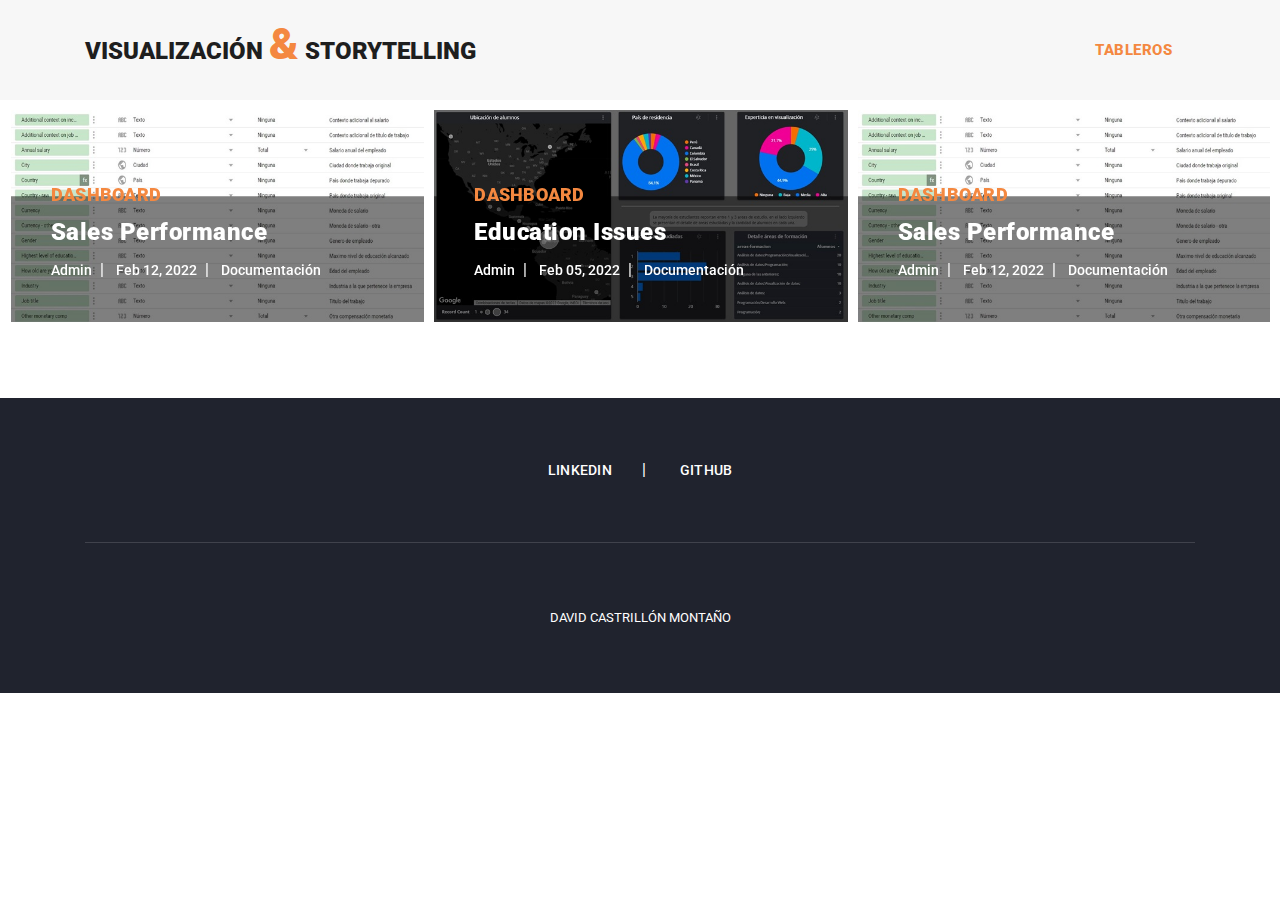
<file: index.html>
<!DOCTYPE html>
<html lang="en">

  <head>

    <meta charset="utf-8">
    <meta name="viewport" content="width=device-width, initial-scale=1, shrink-to-fit=no">
    <meta name="description" content="">
    <meta name="author" content="TemplateMo">
    <link href="https://fonts.googleapis.com/css?family=Roboto:100,100i,300,300i,400,400i,500,500i,700,700i,900,900i&display=swap" rel="stylesheet">

    <title>BI Analyst Portfolio</title>

    <!-- Bootstrap core CSS -->
    <link href="vendor/bootstrap/css/bootstrap.min.css" rel="stylesheet">


    <!-- Additional CSS Files -->
    <link rel="stylesheet" href="assets/css/fontawesome.css">
    <link rel="stylesheet" href="assets/css/templatemo-stand-blog.css">
    <link rel="stylesheet" href="assets/css/owl.css">

  </head>

  <body>

      <!-- ***** Preloader Start ***** -->
      <div id="preloader">
          <div class="jumper">
              <div></div>
              <div></div>
              <div></div>
          </div>
      </div>
      <!-- ***** Preloader End ***** -->
      <!-- Header -->
      <header class="">
          <nav class="navbar navbar-expand-lg">
              <div class="container">
                  <a class="navbar-brand" href="index.html"><h2>Visualización <em>&</em> Storytelling</h2></a>
                  <button class="navbar-toggler" type="button" data-toggle="collapse" data-target="#navbarResponsive" aria-controls="navbarResponsive" aria-expanded="false" aria-label="Toggle navigation">
                      <span class="navbar-toggler-icon"></span>
                  </button>
                  <div class="collapse navbar-collapse" id="navbarResponsive">
                      <ul class="navbar-nav ml-auto">
                          <li class="nav-item active">
                              <a class="nav-link" href="index.html">
                                  Tableros
                                  <span class="sr-only">(current)</span>
                              </a>
                          </li>
<!-- 
                          <li class="nav-item">
                              <a class="nav-link" href="https://github.com/davidcastri/Storytelling/wiki">Documentación</a>
                          </li> -->
                          <!--
                          <li class="nav-item">
                            <a class="nav-link" href="blog.html">Documentación</a>
                          </li>
                          <li class="nav-item">
                            <a class="nav-link" href="post-details.html">Post Details</a>
                          </li>
                          <li class="nav-item">
                            <a class="nav-link" href="contact.html">Contact Us</a>
                          </li>
                        -->
                      </ul>
                  </div>
              </div>
          </nav>
      </header>

      <!-- Page Content -->
      <!-- Banner Starts Here -->
      <div class="main-banner header-text">
          <div class="container-fluid">
              <div class="owl-banner owl-carousel">
                  <div class="item">
                      <img src="assets/images/sem3.jpg" alt="">
                      <div class="item-content">
                          <div class="main-content">
                              <div class="meta-category">
                                  <span>Dashboard</span>
                              </div>
                              <a href="https://app.powerbi.com/reportEmbed?reportId=bbd86286-46d7-4c31-aad7-247b78e7a1c0&autoAuth=true&ctid=fabd047c-ff48-492a-8bbb-8f98b9fb9cca" target="_blank">
                                <h4>Sales Performance</h4>
                              </a>
                              <ul class="post-info">
                                  <li><a>Admin</a></li>
                                  <li><a>Feb 12, 2022</a></li>
                                  <li><a>Documentación</a></li>
                              </ul>
                          </div>
                      </div>
                  </div>
                
                  <div class="item">
                      <img src="assets/images/sem2.jpg" alt="">
                      <div class="item-content">
                          <div class="main-content">
                              <div class="meta-category">
                                  <span>Dashboard</span>
                              </div>
                              <a href="https://app.powerbi.com/reportEmbed?reportId=7fbbf13f-21f0-41f2-9394-9c2c0778b67a&autoAuth=true&ctid=fabd047c-ff48-492a-8bbb-8f98b9fb9cca" target="_blank">
                                <h4>Education Issues</h4>
                              </a>
                              <ul class="post-info">
                                  <li><a>Admin</a></li>
                                  <li><a>Feb 05, 2022</a></li>
                                  <li><a>Documentación</a></li>
                              </ul>
                          </div>
                      </div>
                  </div>

              </div>
          </div>
      </div>

      <footer>
          <div class="container">
              <div class="row">
                  <div class="col-lg-12">
                      <ul class="social-icons">
                          <li><a href="https://www.linkedin.com/in/david-castrillon-95b28712b/" target="_blank">Linkedin</a></li>
                          <li><a href="https://github.com/davidcastri/Storytelling" target="_blank">Github</a></li>
                      </ul>
                  </div>
                  <div class="col-lg-12">
                      <div class="copyright-text">
                          <p>
                              David Castrillón Montaño
                          </p>
                      </div>
                  </div>
              </div>
          </div>
      </footer>

      <!-- Bootstrap core JavaScript -->
      <script src="vendor/jquery/jquery.min.js"></script>
      <script src="vendor/bootstrap/js/bootstrap.bundle.min.js"></script>

      <!-- Additional Scripts -->
      <script src="assets/js/custom.js"></script>
      <script src="assets/js/owl.js"></script>
      <script src="assets/js/slick.js"></script>
      <script src="assets/js/isotope.js"></script>
      <script src="assets/js/accordions.js"></script>

      <script language="text/Javascript">
          cleared[0] = cleared[1] = cleared[2] = 0; //set a cleared flag for each field
          function clearField(t) {                   //declaring the array outside of the
              if (!cleared[t.id]) {                      // function makes it static and global
                  cleared[t.id] = 1;  // you could use true and false, but that's more typing
                  t.value = '';         // with more chance of typos
                  t.style.color = '#fff';
              }
          }
      </script>

  </body>
</html>
</file>
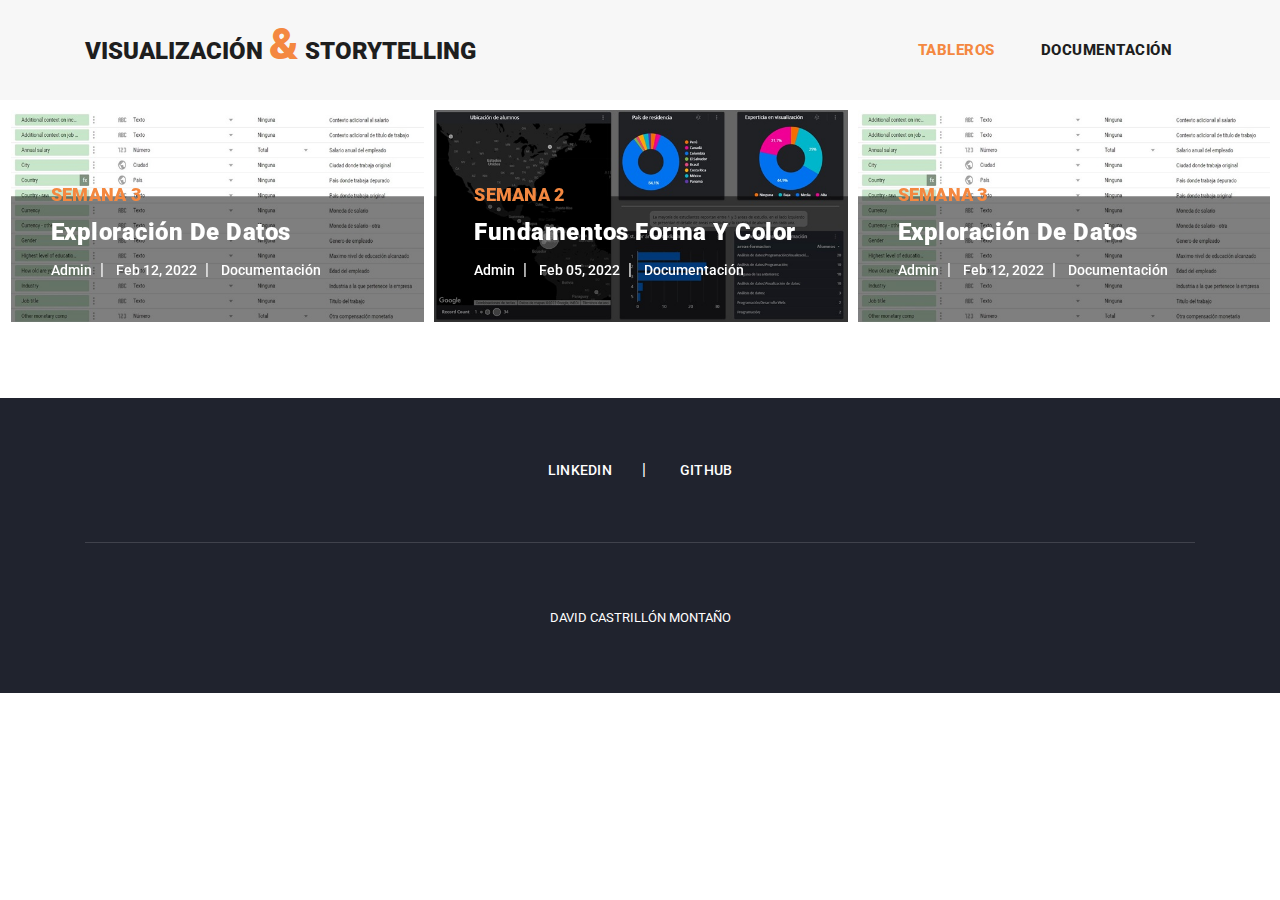
<file: story.html>
<!DOCTYPE html>
<html lang="en">

  <head>

    <meta charset="utf-8">
    <meta name="viewport" content="width=device-width, initial-scale=1, shrink-to-fit=no">
    <meta name="description" content="">
    <meta name="author" content="TemplateMo">
    <link href="https://fonts.googleapis.com/css?family=Roboto:100,100i,300,300i,400,400i,500,500i,700,700i,900,900i&display=swap" rel="stylesheet">

    <title>Stand CSS Blog by TemplateMo</title>

    <!-- Bootstrap core CSS -->
    <link href="vendor/bootstrap/css/bootstrap.min.css" rel="stylesheet">


    <!-- Additional CSS Files -->
    <link rel="stylesheet" href="assets/css/fontawesome.css">
    <link rel="stylesheet" href="assets/css/templatemo-stand-blog.css">
    <link rel="stylesheet" href="assets/css/owl.css">

  </head>

  <body>

      <!-- ***** Preloader Start ***** -->
      <div id="preloader">
          <div class="jumper">
              <div></div>
              <div></div>
              <div></div>
          </div>
      </div>
      <!-- ***** Preloader End ***** -->
      <!-- Header -->
      <header class="">
          <nav class="navbar navbar-expand-lg">
              <div class="container">
                  <a class="navbar-brand" href="index.html"><h2>Visualización <em>&</em> Storytelling</h2></a>
                  <button class="navbar-toggler" type="button" data-toggle="collapse" data-target="#navbarResponsive" aria-controls="navbarResponsive" aria-expanded="false" aria-label="Toggle navigation">
                      <span class="navbar-toggler-icon"></span>
                  </button>
                  <div class="collapse navbar-collapse" id="navbarResponsive">
                      <ul class="navbar-nav ml-auto">
                          <li class="nav-item active">
                              <a class="nav-link" href="index.html">
                                  Tableros
                                  <span class="sr-only">(current)</span>
                              </a>
                          </li>

                          <li class="nav-item">
                              <a class="nav-link" href="https://github.com/davidcastri/Storytelling/wiki">Documentación</a>
                          </li>
                          <!--
                          <li class="nav-item">
                            <a class="nav-link" href="blog.html">Documentación</a>
                          </li>
                          <li class="nav-item">
                            <a class="nav-link" href="post-details.html">Post Details</a>
                          </li>
                          <li class="nav-item">
                            <a class="nav-link" href="contact.html">Contact Us</a>
                          </li>
                        -->
                      </ul>
                  </div>
              </div>
          </nav>
      </header>

      <!-- Page Content -->
      <!-- Banner Starts Here -->
      <div class="main-banner header-text">
          <div class="container-fluid">
              <div class="owl-banner owl-carousel">
                  <div class="item">
                      <img src="assets/images/sem3.jpg" alt="">
                      <div class="item-content">
                          <div class="main-content">
                              <div class="meta-category">
                                  <span>Semana 3</span>
                              </div>
                              <a href="https://datastudio.google.com/s/h7BqvF5SRKM"><h4>Exploración de datos</h4></a>
                              <ul class="post-info">
                                  <li><a>Admin</a></li>
                                  <li><a>Feb 12, 2022</a></li>
                                  <li><a href="https://github.com/davidcastri/Storytelling/wiki/Modelación-de-datos">Documentación</a></li>
                              </ul>
                          </div>
                      </div>
                  </div>
                  <div class="item">
                      <img src="assets/images/sem2.jpg" alt="">
                      <div class="item-content">
                          <div class="main-content">
                              <div class="meta-category">
                                  <span>Semana 2</span>
                              </div>
                              <a href="https://datastudio.google.com/s/qSVva5wCBQs"><h4>Fundamentos forma y color</h4></a>
                              <ul class="post-info">
                                  <li><a>Admin</a></li>
                                  <li><a>Feb 05, 2022</a></li>
                                  <li><a>Documentación</a></li>
                              </ul>
                          </div>
                      </div>
                  </div>
                  <div class="item">
                      <img src="assets/images/sem3.jpg" alt="">
                      <div class="item-content">
                          <div class="main-content">
                              <div class="meta-category">
                                  <span>Semana 3</span>
                              </div>
                              <a href="https://datastudio.google.com/s/h7BqvF5SRKM"><h4>Exploración de datos</h4></a>
                              <ul class="post-info">
                                  <li><a>Admin</a></li>
                                  <li><a>Feb 12, 2022</a></li>
                                  <li><a href="https://github.com/davidcastri/Storytelling/wiki/Modelación-de-datos">Documentación</a></li>
                              </ul>
                          </div>
                      </div>
                  </div>
              </div>
          </div>
      </div>

      <footer>
          <div class="container">
              <div class="row">
                  <div class="col-lg-12">
                      <ul class="social-icons">
                          <li><a href="https://www.linkedin.com/in/david-castrillon-95b28712b/">Linkedin</a></li>
                          <li><a href="https://github.com/davidcastri/Storytelling">Github</a></li>
                      </ul>
                  </div>
                  <div class="col-lg-12">
                      <div class="copyright-text">
                          <p>
                              David Castrillón Montaño
                          </p>
                      </div>
                  </div>
              </div>
          </div>
      </footer>

      <!-- Bootstrap core JavaScript -->
      <script src="vendor/jquery/jquery.min.js"></script>
      <script src="vendor/bootstrap/js/bootstrap.bundle.min.js"></script>

      <!-- Additional Scripts -->
      <script src="assets/js/custom.js"></script>
      <script src="assets/js/owl.js"></script>
      <script src="assets/js/slick.js"></script>
      <script src="assets/js/isotope.js"></script>
      <script src="assets/js/accordions.js"></script>

      <script language="text/Javascript">
          cleared[0] = cleared[1] = cleared[2] = 0; //set a cleared flag for each field
          function clearField(t) {                   //declaring the array outside of the
              if (!cleared[t.id]) {                      // function makes it static and global
                  cleared[t.id] = 1;  // you could use true and false, but that's more typing
                  t.value = '';         // with more chance of typos
                  t.style.color = '#fff';
              }
          }
      </script>

  </body>
</html>
</file>
<file: assets/css/templatemo-stand-blog.css>
/* 

TemplateMo 551 Stand Blog

https://templatemo.com/tm-551-stand-blog

*/

body {
  font-family: 'Roboto', sans-serif;
  overflow-x: hidden;
  text-rendering: optimizeLegibility;
  -webkit-font-smoothing: antialiased;
  -moz-osx-font-smoothing: grayscale;
}
p {
	margin-bottom: 0px;
	font-size: 15px;
	font-weight: 400;
	color: #7a7a7a;
	line-height: 30px;
}
a {
	text-decoration: none!important;
}
ul {
	padding: 0;
	margin: 0;
	list-style: none;
}

h1,h2,h3,h4,h5,h6 {
	margin: 0px;
}

.main-button a {
	display: inline-block;
	background-color: #f48840;
	color: #fff;
	font-size: 13px;
	font-weight: 500;
	padding: 12px 20px;
	text-transform: uppercase;
	transition: all .3s;
}

.main-button a:hover {
	background-color: #fb9857;
}

.heading-page {
	padding-top: 110px;
}

.page-heading {
	margin: 0px 10px;
	padding: 120px 0px;
	text-align: left;
	background-position: center center;
	background-repeat: no-repeat;
	background-size: cover;
	background-image: url(../images/heading-bg.jpg);
}

.page-heading .text-content h4 {
	color: #f48840;
	font-size: 18px;
	text-transform: uppercase;
	font-weight: 900;
	letter-spacing: 0.5px;
	margin-bottom: 15px;
}

.page-heading .text-content h2 {
	color: #fff;
	font-size: 36px;
	font-weight: 700;
	text-transform: uppercase;
	letter-spacing: 0.5px;
}

#preloader {
  overflow: hidden;
  background: #f48840;
  left: 0;
  right: 0;
  top: 0;
  bottom: 0;
  position: fixed;
  z-index: 9999999;
  color: #fff;
}

#preloader .jumper {
  left: 0;
  top: 0;
  right: 0;
  bottom: 0;
  display: block;
  position: absolute;
  margin: auto;
  width: 50px;
  height: 50px;
}

#preloader .jumper > div {
  background-color: #fff;
  width: 10px;
  height: 10px;
  border-radius: 100%;
  -webkit-animation-fill-mode: both;
  animation-fill-mode: both;
  position: absolute;
  opacity: 0;
  width: 50px;
  height: 50px;
  -webkit-animation: jumper 1s 0s linear infinite;
  animation: jumper 1s 0s linear infinite;
}

#preloader .jumper > div:nth-child(2) {
  -webkit-animation-delay: 0.33333s;
  animation-delay: 0.33333s;
}

#preloader .jumper > div:nth-child(3) {
  -webkit-animation-delay: 0.66666s;
  animation-delay: 0.66666s;
}

@-webkit-keyframes jumper {
  0% {
    opacity: 0;
    -webkit-transform: scale(0);
    transform: scale(0);
  }
  5% {
    opacity: 1;
  }
  100% {
    -webkit-transform: scale(1);
    transform: scale(1);
    opacity: 0;
  }
}

@keyframes jumper {
  0% {
    opacity: 0;
    -webkit-transform: scale(0);
    transform: scale(0);
  }
  5% {
    opacity: 1;
  }
  100% {
    opacity: 0;
  }
}


/* Header Style */
header {
	position: absolute;
	z-index: 99999;
	width: 100%;
	height: 100px;
	background-color: #f7f7f7;
	-webkit-transition: all 0.3s ease-in-out 0s;
    -moz-transition: all 0.3s ease-in-out 0s;
    -o-transition: all 0.3s ease-in-out 0s;
    transition: all 0.3s ease-in-out 0s;
}
header .navbar {
	padding: 25px 0px;
}
.background-header .navbar {
	padding: 17px 0px;
}
.background-header {
	top: 0;
	height: 80px;
	position: fixed;
	box-shadow: 0px 1px 10px rgba(0,0,0,0.1);
}
.background-header .navbar-brand h2 {
	color: #121212!important;
}
.background-header .navbar-nav a.nav-link {
	color: #1e1e1e!important;
}
.background-header .navbar-nav .nav-link:hover,
.background-header .navbar-nav .active>.nav-link,
.background-header .navbar-nav .nav-link.active,
.background-header .navbar-nav .nav-link.show,
.background-header .navbar-nav .show>.nav-link {
	color: #f48840!important;
}
.navbar .navbar-brand {
	float: 	left;
	margin-top: -12px;
	outline: none;
}
.navbar .navbar-brand h2 {
	color: #1e1e1e;
	text-transform: uppercase;
	font-size: 24px;
	font-weight: 900;
	-webkit-transition: all .3s ease 0s;
    -moz-transition: all .3s ease 0s;
    -o-transition: all .3s ease 0s;
    transition: all .3s ease 0s;
}
.navbar .navbar-brand h2 em {
	font-size: 44px;
	font-style: normal;
	color: #f48840;
}
#navbarResponsive {
	z-index: 999;
}
.navbar-collapse {
	text-align: center;
}
.navbar .navbar-nav .nav-item {
	margin: 0px 15px;
}
.navbar .navbar-nav a.nav-link {
	text-transform: capitalize;
	font-size: 15px;
	font-weight: 800;
	text-transform: uppercase;
	letter-spacing: 0.5px;
	color: #1e1e1e;
	transition: all 0.3s;
}
.navbar .navbar-nav .nav-link:hover,
.navbar .navbar-nav .active>.nav-link,
.navbar .navbar-nav .nav-link.active,
.navbar .navbar-nav .nav-link.show,
.navbar .navbar-nav .show>.nav-link {
	color: #f48840;
}
.navbar .navbar-toggler-icon {
	background-image: none;
}
.navbar .navbar-toggler {
	border-color: #fff;
	background-color: #f48840;	
	height: 46px;
	outline: none;
	border-radius: 0px;
	position: absolute;
	right: 30px;
	top: 25px;
}
.navbar .navbar-toggler-icon:after {
	content: '\f0c9';
	color: #fff;
	font-size: 18px;
	line-height: 30px;
	font-family: 'FontAwesome';
}



/* Banner Style */
.main-banner .container-fluid {
	padding: 0px 10px;
	margin-bottom: -24px;
}
.owl-banner {
	padding-top: 110px;
}

.owl-banner .item {
	position: relative;
}

.owl-banner .item .item-content {
	position: absolute;
	bottom: 40px;
	left: 40px;
}

.owl-banner .item .item-content .meta-category span {
	color: #f48840;
	font-size: 18px;
	text-transform: uppercase;
	font-weight: 900;
	letter-spacing: 0.25px;
}

.owl-banner .item .item-content h4 {
	font-size: 24px;
	font-weight: 900;
	color: #fff;
	letter-spacing: 0.5px;
	text-transform: capitalize;
	margin: 10px 0px 12px 0px;
}

.owl-banner .item .item-content ul li {
	display: inline-block;
	margin-right: 8px;
}

.owl-banner .item .item-content ul li:after {
	content: '|';
	color: #fff;
	margin-left: 8px;
}

.owl-banner .item .item-content ul li:last-child::after {
	display: none;
}

.owl-banner .item .item-content ul li a {
	font-size: 14px;
	color: #fff;
	font-weight: 500;
	transition: all .3s;
}

.owl-banner .item .item-content ul li a:hover {
	color: #f48840;
}

.owl-banner .owl-nav {
	position: absolute;
	top: 50%;
	width: 100%;
}

.owl-banner .owl-nav .owl-prev {
	position: absolute;
	left: 40px;
}

.owl-banner .owl-nav .owl-next {
	position: absolute;
	right: 40px;
}

.owl-banner .owl-nav button {
	outline: none;
}

.owl-banner .owl-nav button span {
	color: #fff;
	font-size: 36px;
	width: 60px;
	height: 60px;
	display: inline-block;
	text-align: center;
	line-height: 60px;
	background-color: rgba(250,250,250,0.3);
}


/* Call To Action */

.call-to-action {
	margin-top: 100px;
}

.call-to-action .main-content {
	padding: 40px;
	background-image: url(../images/cta-bg.jpg);
	background-position: center center;
	background-repeat: no-repeat;
	background-size: cover;
}

.call-to-action .main-content span {
	color: #f48840;
	font-size: 18px;
	font-weight: 900;
	letter-spacing: 0.5px;
}

.call-to-action .main-content h4 {
	margin-bottom: 0px;
	margin-top: 12px;
	color: #fff;
	font-size: 26px;
	font-weight: 900;
	letter-spacing: 0.25px;
}

.call-to-action .main-content .main-button {
	text-align: right;
	margin-top: 12px;
}



/* Blog Posts */

.blog-posts {
	margin-top: 100px;
}

.blog-posts .blog-post {
	margin-bottom: 30px;
}

.blog-posts .blog-thumb img {
	width: 100%;
	overflow: hidden;
}

.blog-posts .down-content {
	padding: 40px;
	border-right: 1px solid #eee;
	border-left: 1px solid #eee;
	border-bottom: 1px solid #eee;
}

.blog-posts .down-content span {
	font-size: 18px;
	text-transform: uppercase;
	letter-spacing: 0.5px;
	font-weight: 900;
	color: #f48840;
}

.blog-posts .down-content h4 {
	font-size: 24px;
	text-transform: capitalize;
	letter-spacing: 0.5px;
	font-weight: 900;
	color: #20232e;
	margin: 10px 0px 12px 0px;
}

.blog-posts .down-content ul.post-info li {
	display: inline-block;
	margin-right: 8px;
}

.blog-posts .down-content ul.post-info li:after {
	content: '|';
	color: #aaa;
	margin-left: 8px;
}

.blog-posts .down-content h4 {
	font-size: 20px;
	letter-spacing: 0.25px;
}

.grid-system .down-content ul.post-info li {
	margin-right: 3px;
}

.grid-system .down-content ul.post-info li:after {
	margin-left: 5px;
}

.blog-posts .down-content ul.post-info li:last-child::after {
	display: none;
}

.blog-posts .down-content ul.post-info li a {
	font-size: 14px;
	color: #aaa;
	font-weight: 400;
	transition: all .3s;
}

.blog-posts .down-content ul.post-info li a:hover {
	color: #f48840;
}

.blog-posts .down-content p {
	padding: 25px 0px;
	margin: 25px 0px;
	border-top: 1px solid #eee;
	border-bottom: 1px solid #eee;
}

.blog-posts .down-content ul.post-share {
	text-align: right;
}

.blog-posts .down-content ul.post-tags li,
.blog-posts .down-content ul.post-share li {
	display: inline-block;
}

.blog-posts .down-content ul.post-tags li:first-child i,
.blog-posts .down-content ul.post-share li:first-child i {
	color: #f48840;
	margin-right: 5px;
}

.blog-posts .down-content ul.post-tags li,
.blog-posts .down-content ul.post-share li {
	color: #aaa;
}

.blog-posts .down-content ul.post-tags li a,
.blog-posts .down-content ul.post-share li a {
	font-size: 14px;
	color: #aaa;
	font-weight: 400;
	transition: all .3s;
}

.blog-posts .down-content ul.post-tags li a:hover,
.blog-posts .down-content ul.post-share li a:hover {
	color: #f48840;
}

.blog-posts .main-button a {
	height: 60px;
	line-height: 60px;
	padding: 0px;
	width: 100%;
	text-align: center;
}

ul.page-numbers {
	text-align: center;
}

ul.page-numbers li {
	display: inline-block;
	margin: 0px 5px;
}

ul.page-numbers li a {
	width: 50px;
	height: 50px;
	display: inline-block;
	text-align: center;
	line-height: 50px;
	font-size: 15px;
	color: #7a7a7a;
	border: 1px solid #eee;
	font-weight: 500;
	transition: all 0.3s;
}

ul.page-numbers li.active a {
	background-color: #f48840;
	border-color: #f48840;
	color: #fff;
}

ul.page-numbers li a:hover {
	color: #f48840;
}

.blog-posts .sidebar-heading h2 {
	font-size: 18px;
	text-transform: uppercase;
	font-weight: 900;
	letter-spacing: 0.5px;
	color: #20232e;
	border-bottom: 1px solid #eee;
	padding-bottom: 15px;
	margin-bottom: 25px;
}

.blog-posts .comments {
	margin-top: 30px;
}

.blog-posts .comments ul li {
	display: inline-block;
	margin-bottom: 20px;
	padding-bottom: 20px;
	border-bottom: 1px solid #eee;
}

.blog-posts .comments ul li.replied {
	padding-left: 130px;
}

.blog-posts .comments ul li:last-child {
	margin-bottom: 0px;
	padding-bottom: 0px;
	border-bottom: none;
}

.blog-posts .comments ul li .author-thumb {
	display: inline;
	float: left;
}

.blog-posts .comments ul li .author-thumb img {
	max-width: 100px;
	display: inline;
}

.blog-posts .comments ul li .right-content {
	margin-left: 130px;
}

.blog-posts .comments ul li .right-content h4 {
	color: #20232e;
	font-size: 19px;
	font-weight: 900;
	letter-spacing: 0.5px;
}

.blog-posts .comments ul li .right-content h4 span {
	font-size: 14px;
    color: #aaa;
	font-weight: 400;
	letter-spacing: 0.25px;
	margin-left: 20px;
}

.blog-posts .submit-comment {
	margin-top: 60px;
}

.blog-posts .submit-comment input {
	width: 100%;
	height: 46px;
	border: 1px solid #eee;
	font-size: 13px;
	text-transform: uppercase;
	font-weight: 500;
	color: #7a7a7a;
	outline: none;
	padding: 0px 15px;
	margin-bottom: 30px;
}

.blog-posts .submit-comment textarea {
	width: 100%;
	height: 46px;
	border: 1px solid #eee;
	font-size: 13px;
	text-transform: uppercase;
	font-weight: 500;
	color: #7a7a7a;
	outline: none;
	padding: 10px 15px;
	margin-bottom: 30px;
	height: 180px;
	max-height: 220px;
	max-width: 100%;
	min-width: 160px;
}

.blog-posts .submit-comment input::placeholder,
.blog-posts .submit-comment textarea::placeholder {
	color: #aaa;
}

.blog-posts .submit-comment button {
	display: inline-block;
	background-color: #f48840;
	color: #fff;
	font-size: 13px;
	font-weight: 500;
	padding: 12px 20px;
	text-transform: uppercase;
	transition: all .3s;
	border: none;
	outline: none;
}

.blog-posts .submit-comment button:hover {
	background-color: #fb9857;
}

/* Sidebar */

.sidebar {
	margin-left: 30px;
}

.sidebar .sidebar-item {
	margin-top: 50px;
}

.sidebar .search {
	margin-top: 0px;
}

.sidebar .sidebar-heading h2 {
	font-size: 18px;
	text-transform: uppercase;
	font-weight: 900;
	letter-spacing: 0.5px;
	color: #20232e;
	border-bottom: 1px solid #eee;
	padding-bottom: 15px;
	margin-bottom: 25px;
}

.sidebar .search input {
	width: 100%;
	height: 50px;
	border: 1px solid #eee;
	font-size: 13px;
	text-transform: uppercase;
	font-weight: 500;
	color: #7a7a7a;
	outline: none;
	padding: 0px 15px;
}

.sidebar .search input::placeholder {
	color: #aaa;
}

.sidebar .recent-posts ul li {
	margin-bottom: 15px;
	padding-bottom: 15px;
	border-bottom: 1px solid #eee;
}

.sidebar .recent-posts ul li:last-child {
	margin-bottom: 0px;
	padding-bottom: 0px;
	border-bottom: none;
}

.sidebar .recent-posts ul li h5 {
	font-size: 19px;
	font-weight: 900;
	color: #20232e;
	line-height: 30px;
	transition: all 0.3s;
}

.sidebar .recent-posts ul li h5:hover {
	color: #f48840;
}

.sidebar .recent-posts ul li span {
	display: block;
	font-size: 14px;
	color: #aaa;
	margin-top: 8px;
}

.sidebar .categories ul li {
	margin-bottom: 15px;
}

.sidebar .categories ul li:last-child {
	margin-bottom: 0px;
}

.sidebar .categories ul li a {
	font-size: 15px;
	font-weight: 700;
	color: #20232e;
	transition: all .3s;
}

.sidebar .categories ul li a:hover {
	color: #f48840;
}

.sidebar .tags ul li {
	margin-right: 6px;
	display: inline-block;
}

.sidebar .tags ul li {
	margin-bottom: 10px;
}

.sidebar .tags ul li a {
	font-size: 15px;
	font-weight: 500;
	color: #aaa;
	display: inline-block;
	border: 1px solid #eee;
	padding: 10px 18px;
	transition: all .3s;
}

.sidebar .tags ul li a:hover {
	background-color: #f48840;
	border-color: #f48840;
	color: #fff;
}


/* Footer */

footer {
	margin-top: 100px;
	text-align: center;
	background-color: #20232e;
	padding: 60px 0px;
}

footer ul.social-icons {
	padding-bottom: 60px;
	margin-bottom: 60px;
	border-bottom: 1px solid rgba(250,250,250,0.15);
}

footer ul.social-icons li {
	display: inline-block;
	margin-right: 30px;
}

footer ul.social-icons li:after {
	content: "|";
	color: #fff;
	margin-left: 30px;
}

footer ul.social-icons li:last-child {
	margin-right: 0px;
}

footer ul.social-icons li:last-child::after {
	display: none;
}

footer ul.social-icons li a {
	font-size: 14px;
	text-transform: uppercase;
	color: #fff;
	font-weight: 500;
	letter-spacing: 0.25px;
	transition: all .3s;
}

footer ul.social-icons li a:hover {
	color: #f48840;
}

footer p {
	font-size: 13px;
	text-transform: uppercase;
	color: #fff;
}

footer p a {
	color: #f48840;
}

footer p a:hover {
	color: #f48840;
}


/* Contact Form */

.contact-us .down-contact,
.contact-us #map {
	margin-top: 80px;
}

.contact-us .sidebar-heading h2 {
	font-size: 18px;
	text-transform: uppercase;
	font-weight: 900;
	letter-spacing: 0.5px;
	color: #20232e;
	border-bottom: 1px solid #eee;
	padding-bottom: 15px;
	margin-bottom: 25px;
}

.contact-us .contact-form input {
	width: 100%;
	height: 46px;
	border: 1px solid #eee;
	font-size: 13px;
	text-transform: uppercase;
	font-weight: 500;
	color: #7a7a7a;
	outline: none;
	padding: 0px 15px;
	margin-bottom: 30px;
}

.contact-us .contact-form textarea {
	width: 100%;
	height: 46px;
	border: 1px solid #eee;
	font-size: 13px;
	text-transform: uppercase;
	font-weight: 500;
	color: #7a7a7a;
	outline: none;
	padding: 10px 15px;
	margin-bottom: 30px;
	height: 180px;
	max-height: 220px;
	max-width: 100%;
	min-width: 160px;
}

.contact-us .contact-form input::placeholder,
.contact-us .contact-form textarea::placeholder {
	color: #aaa;
}

.contact-us .contact-form button {
	display: inline-block;
	background-color: #f48840;
	color: #fff;
	font-size: 13px;
	font-weight: 500;
	padding: 12px 20px;
	text-transform: uppercase;
	transition: all .3s;
	border: none;
	outline: none;
}

.contact-us .contact-form button:hover {
	background-color: #fb9857;
}

.contact-us .contact-information {
	margin-left: 30px;
}

.contact-us .contact-information ul li {
	margin-bottom: 15px;
	padding-bottom: 15px;
	border-bottom: 1px solid #eee;
}

.contact-us .contact-information ul li:last-child {
	margin-bottom: 0px;
	padding-bottom: 0px;
	border-bottom: none;
}

.contact-us .contact-information ul li h5 {
	font-size: 19px;
	font-weight: 900;
	color: #20232e;
	line-height: 30px;
}

.contact-us .contact-information ul li span {
	display: block;
	font-size: 14px;
	color: #aaa;
	margin-top: 8px;
}


/* About Us */

.about-us {
	margin-top: 100px;
	text-align: center;
}

.about-us img {
	width: 100%;
	overflow: hidden;
}

.about-us p {
	margin: 40px 0px;
	border-bottom: 1px solid #eee;
	padding-bottom: 40px;
}

.about-us ul li {
	display: inline-block;
	margin: 0px 5px;
}

.about-us ul li a {
	width: 40px;
	height: 40px;
	text-align: center;
	line-height: 40px;
	display: inline-block;
	background-color: #212931;
	color: #fff;
	border-radius: 50%;
	transition: all .3s;
}

.about-us ul li a:hover {
	background-color: #f48840;
}


/* Responsive Style */
@media (max-width: 1250px) {
	.owl-banner .owl-nav .owl-prev {
		left: 0px;
	}
	.owl-banner .owl-nav .owl-next {
		right: 0px;
	}
	.owl-banner .owl-nav button span {
		width: 35px;
	}
	.owl-banner .item .item-content .meta-category span {
		font-size: 16px;
	}
	.owl-banner .item .item-content h4 {
		font-size: 20px;
	}
}
@media (max-width: 768px) {
	.owl-banner .owl-nav {
		display: none;
	}
}

@media (max-width: 992px) {
	.navbar .navbar-brand {
		position: absolute;
		left: 30px;
		top: 25px;
	}
	.background-header .navbar-brand,
	.background-header .navbar-toggler {
		top: 15px;
	}
	.navbar .navbar-brand {
		width: auto;
	}
	.navbar:after {
		display: none;
	}
	#navbarResponsive {
	    z-index: 99999;
	    position: absolute;
	    top: 80px;
	    left: 0;
	    width: 100%;
	    text-align: center;
	    background-color: #fff;
	    box-shadow: 0px 10px 10px rgba(0,0,0,0.1);
	}
	.navbar .navbar-nav .nav-item {
		border-bottom: 1px solid #eee;
	}
	.navbar .navbar-nav .nav-item:last-child {
		border-bottom: none;
	}
	.navbar .navbar-nav a.nav-link {
		padding: 15px 0px;
		color: #1e1e1e!important;
	}
	.navbar .navbar-nav .nav-link:hover,
	.navbar .navbar-nav .active>.nav-link,
	.navbar .navbar-nav .nav-link.active,
	.navbar .navbar-nav .nav-link.show,
	.navbar .navbar-nav .show>.nav-link {
		color: #f48840!important;
		border-bottom: none!important;
		padding-bottom: 15px;
	}
	.owl-banner .item .item-content .meta-category span {
		font-size: 18px;
	}
	.owl-banner .item .item-content {
		text-align: center;
		width: 80%;
		left: 50%;
		top: 50%;
		bottom: auto;
		transform: translate(-50%,-50%);
	}
	.owl-banner .item .item-content h4 {
		font-size: 24px;
	}
	.call-to-action {
		text-align: center;
	}
	.call-to-action .main-content .main-button {
		text-align: center;
		margin-top: 30px;
	}
	.sidebar {
		margin-left: 0px;
		margin-top: 60px;
		padding-top: 60px;
		border-top: 3px solid #f7f7f7;
	}
	.contact-us .contact-information {
		margin-left: 0px;
		margin-top: 60px;
	}
}
</file>
